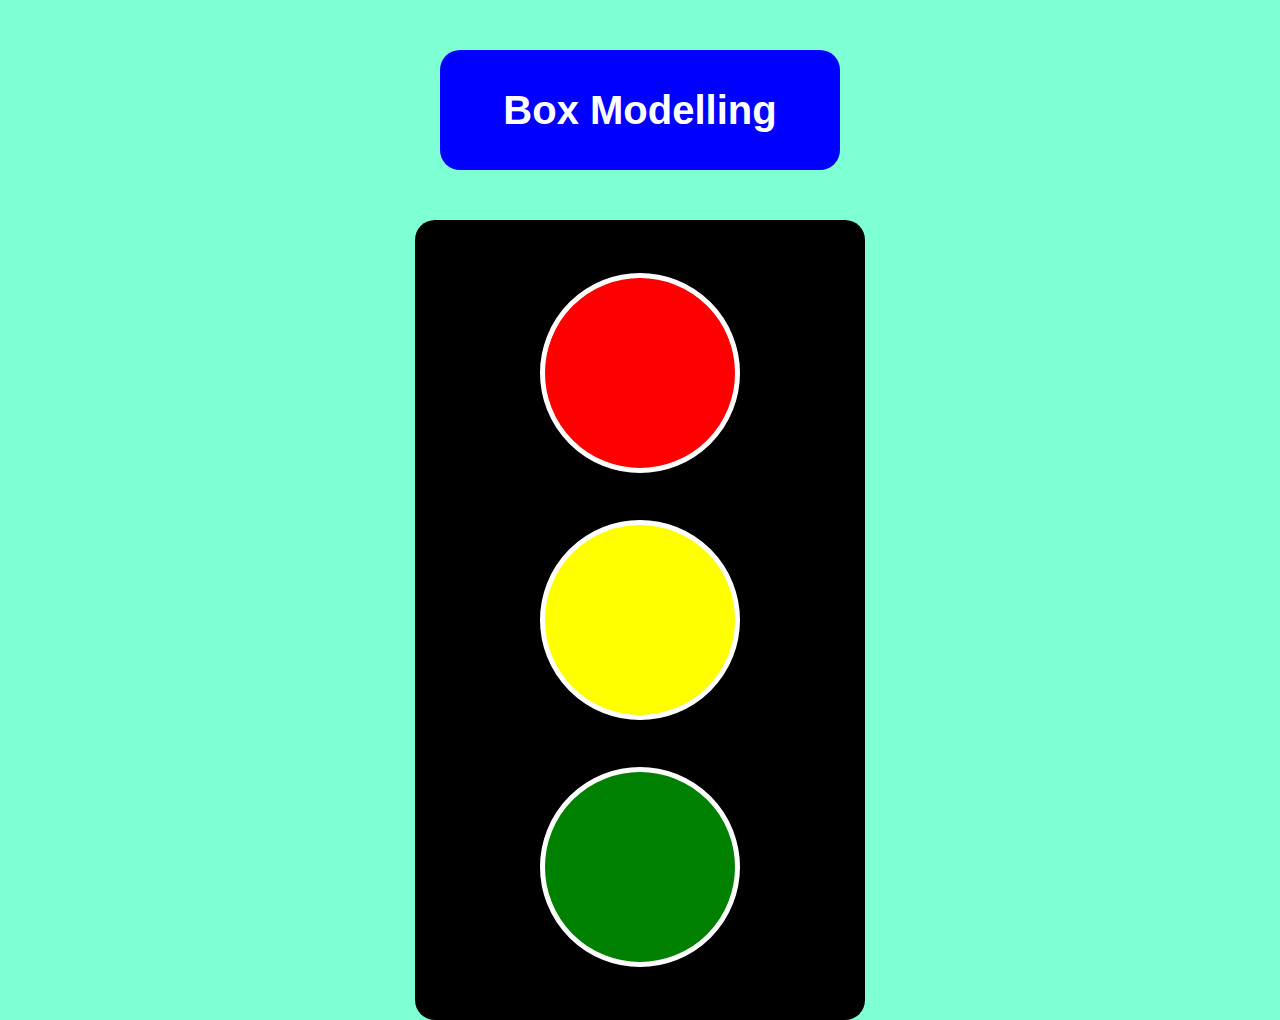
<file: 2-l/index..html>
<!DOCTYPE html>
<html lang="en">
<head>
    <meta charset="UTF-8">
    <meta name="viewport" content="width=device-width, initial-scale=1.0">
    <title>Box Modelling</title>
    <link rel="stylesheet" href="style.css">
</head>
<body>
    <div class="h1">
        <h1>Box Modelling</h1>
    </div>
    <div class="container">
        <div class="div">
            <div class="l1"></div>
            <div class="l2"></div>
            <div class="l3"></div>
        </div>
    </div>
</body>
</html>
</file>
<file: 2-l/style.css>
* {
    margin: 0;
    padding: 0;
    box-sizing: border-box;
}

body {
    background-color: aquamarine;
    padding: 50px;
}

.h1 {
    display: flex;
    justify-content: center;
}

h1 {
    display: flex;
    justify-content: center;
    align-items: center;
    width: 400px;
    height: 120px;
    font-size: 40px;
    font-weight: bold;
    font-family:'Lucida Sans', 'Lucida Sans Regular', 'Lucida Grande', 'Lucida Sans Unicode', Geneva, Verdana, sans-serif;
    text-align: center;
    background-color: blue;
    border-radius: 20px;
    color: white;
}

.container {
    margin-top: 50px;
    border-radius: 20px;
    width: 450px;
    height: 800px;
    position: absolute;
    left: 50%;
    transform: translateX(-50%);
    background-color: black;
    display: flex;
    padding: 40px 125px;
}

.div {
    display: grid;
    gap: 20px;
    align-items: center;
    justify-content: center;
}

.l1,
.l2,
.l3 {
    border-radius: 50%;
    border: 5px solid white;
    width: 200px;
    height: 200px;
}

.l1 {
    background-color: red;
}

.l2 {
    background-color: yellow;
}

.l3 {
    background-color: green;
}
</file>
